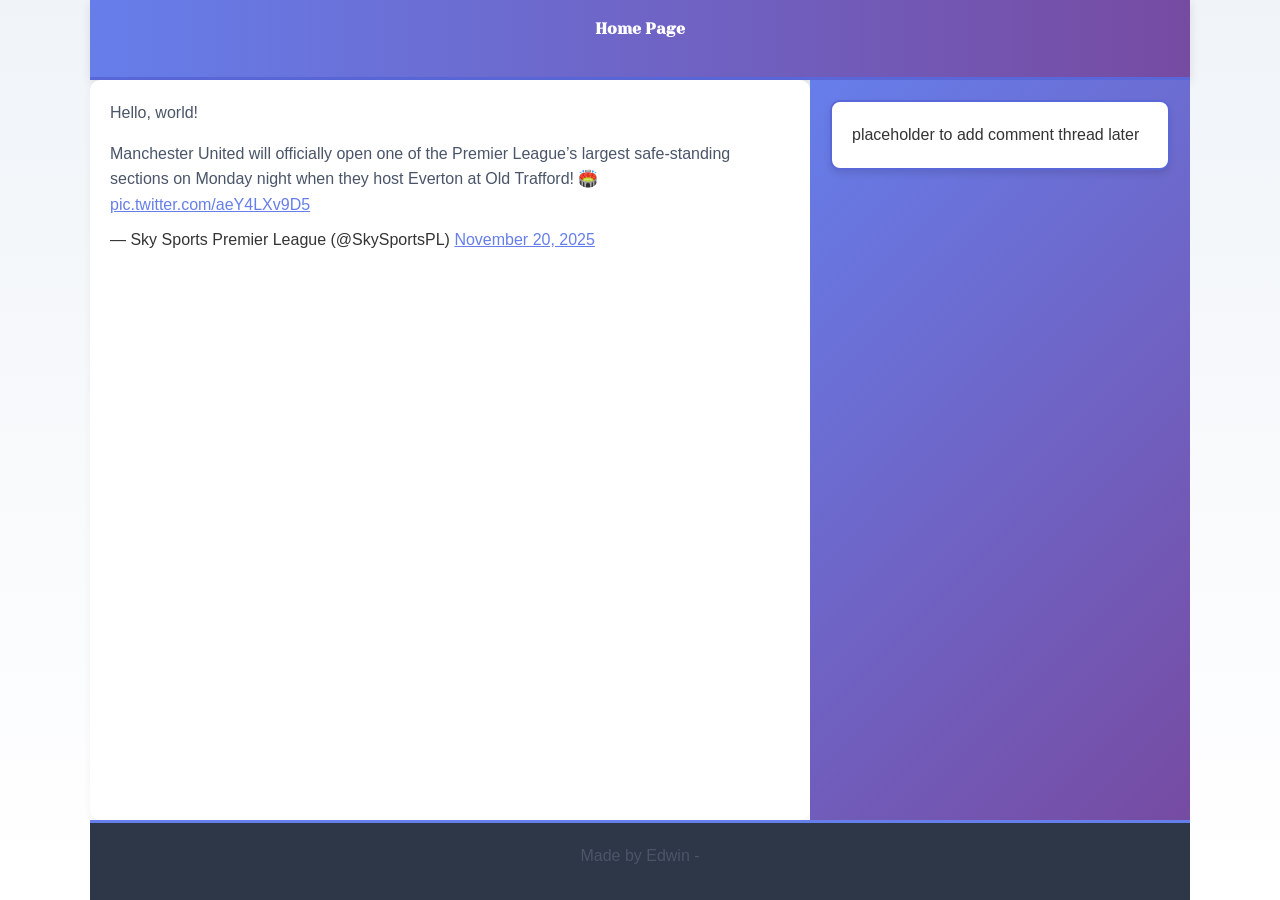
<file: css_basic/tweets.html>
<!DOCTYPE html>
<html lang="en">
<head>
    <meta charset="UTF-8">
    <meta name="viewport" content="width=device-width, initial-scale=1.0">
    <link href="base.css" rel="stylesheet">
<link href="styles.css" rel="stylesheet">
    <title>Base Index</title>
</head>
<body>
    <header>
        <ul>
            <li><a href="index.html"> Home Page</a></li>
        </ul>
    </header>
    <main>
        <article>
            <p>Hello, world!</p>
            <blockquote class="twitter-tweet"><p lang="en" dir="ltr">Manchester United will officially open one of the Premier League’s largest safe-standing sections on Monday night when they host Everton at Old Trafford! 🏟️ <a href="https://t.co/aeY4LXv9D5">pic.twitter.com/aeY4LXv9D5</a></p>&mdash; Sky Sports Premier League (@SkySportsPL) <a href="https://twitter.com/SkySportsPL/status/1991522769423732837?ref_src=twsrc%5Etfw">November 20, 2025</a></blockquote> <script async src="https://platform.twitter.com/widgets.js" charset="utf-8"></script>
</body>
        </article>
        <aside>
            <p>placeholder to add comment thread later</p>
        </aside>
        
    </main>
    <footer>
        <p>Made by Edwin - <a href="http://www.google.com" target="_blank" rel="noopener noreferrer"></a></p>
    </footer>
    
</body>

</html>
</file>
<file: css_basic/base.css>
/* Importing webfonts */
/* (If you're learning CSS, you should disregard that) */

@import url(https://fonts.googleapis.com/css?family=Yeseva+One);
@import url(https://fonts.googleapis.com/css?family=Josefin+Sans:400,700,700italic,400italic);


/* CSS reset rules */

html, body {
	height: 100%;
	min-height: 100%;
}
html, body, div, span, applet, object, iframe,
h1, h2, h3, h4, h5, h6, p, blockquote, pre,
a, abbr, acronym, address, big, cite, code,
del, dfn, img, ins, kbd, q, s, samp,
small, strike, sub, sup, tt, var,
b, u, i, center,
dl, dt, dd,
fieldset, form, label, legend,
table, caption, tbody, tfoot, thead, tr, th, td,
article, aside, canvas, details, embed, 
figure, figcaption, footer, header, hgroup, 
menu, nav, output, ruby, section, summary,
time, mark, audio, video {
	margin: 0;
	padding: 0;
	border: 0;
	font-size: 100%;
	font: inherit;
	vertical-align: baseline;
}
/* HTML5 display-role reset for older browsers */
article, aside, details, figcaption, figure, 
footer, header, hgroup, menu, nav, section {
	display: block;
}
body {
	line-height: 1;
}
blockquote, q {
	quotes: none;
}
blockquote:before, blockquote:after,
q:before, q:after {
	content: '';
	content: none;
}
table {
	border-collapse: collapse;
	border-spacing: 0;
}


/* Fonts and colors */

body {
	font-family: 'Josefin Sans', serif;
	color: rgba(0, 0, 0, 0.8);
}
h1, h2, h3, h4, h5, h6, header {
	font-family: 'Yeseva One', sans-serif;
}
article {
}
header {
	border-bottom: 1px solid rgb(221,221,221);
	transition: border-bottom-color 1s ease;
}
header a {
	color: rgba(0, 0, 0, 0.8);
}
aside {
	background: #FAFAFA;
}
aside p {
	border: 1px solid #bbb;
	background: #ddd;
	color: black;
}
footer a {
	color: rgba(0, 0, 0, 0.8);
}
a {
	color: #F80002;
}


/* Positioning and margins */

@media (min-width: 1100px) {
	body {
		width: 1100px;
		margin: 0 auto;
	}
}

article {
	padding: 50px 15px;
}
article > *:first-child {
	margin-top: 0;
}
aside {
	padding: 50px 15px;
}
header .right {
	float: right;
	margin: 0 10px 15px;
}


/* Header */
header {
	padding: 20px 0;
	height: 80px;
}
header ul {
	list-style: none;
	margin: 0;
	padding: 0;
}
header li {
	display: inline;
	vertical-align:middle;
}
header li:first-child {
	margin: 0;
}
header li a {
	margin: 0 10px;
}
header li.logo {
	font-size: 36px;
}
header a {
	text-decoration: none;
}


/* Aside */

aside p {
	border-radius: 10px;
	padding: 20px 20px;
}


/* Footer */

footer {
	padding: 5px 15px;
	height: 80px;
}


/* Text styles and margins */

p {
	margin-bottom: 15px;
}
h1 {
	font-size: 36px;
	margin: 40px 0 20px;
}
h2 {
	font-size: 32px;
	margin: 30px 0 15px;
}
h3 {
	font-size: 28px;
	margin: 25px 0 10px;
}
h4 {
	font-size: 20px;
	font-weight: bold;
	margin: 20px 0 10px;
}
h5 {
	font-size: 18px;
	font-weight: bold;
	margin: 15px 0 10px;
}
h6 {
	font-weight: bold;
	margin: 5px 0;
}

@media (max-width: 800px) {
  body.works_on_smartphone {
  	display: block;
  }
  body.works_on_smartphone main {
  	display: block;
  }
  header .right {
  	float: none;
  }
}
</file>
<file: css_basic/styles.css>
/* Basic CSS Reset */
* {
  margin: 0;
  padding: 0;
  box-sizing: border-box;
}

/* Body - Main flex container with column layout */
body {
  display: flex;
  flex-direction: column;
  min-height: 100vh;
  font-family: Arial, sans-serif;
}

/* Header styling */
header {
  background-color: #4CAF50;
  color: white;
  padding: 20px;
  text-align: center;
}

/* Main container - Flex container with row layout */
main {
  display: flex;
  flex-direction: row;
  flex: auto;
}

/* Article section - Takes 2/3 of width */
article {
  flex: 2;
  overflow-y: auto;
  background-color: #f9f9f9;
  padding: 20px;
}

/* Aside section - Takes 1/3 of width */
aside {
  flex: 1;
  overflow-y: auto;
  background-color: #e0e0e0;
  padding: 20px;
}

/* Footer styling */
footer {
  background-color: #333;
  color: white;
  padding: 20px;
  text-align: center;
}

/* Additional basic styling */
h1, h2, h3 {
  margin-bottom: 10px;
}

p {
  margin-bottom: 15px;
  line-height: 1.6;
}
/* Custom color scheme */
body {
    background: linear-gradient(to bottom, #f0f4f8, #ffffff);
}

header {
    background: linear-gradient(to right, #667eea, #764ba2);
    border-bottom: 3px solid #5a67d8;
    box-shadow: 0 2px 10px rgba(0,0,0,0.1);
}

header a {
    color: white;
    font-weight: bold;
    transition: color 0.3s ease;
}

header a:hover {
    color: #ffd700;
    text-decoration: underline;
}

header li.logo {
    color: #ffd700;
    text-shadow: 2px 2px 4px rgba(0,0,0,0.3);
}

/* Aside styling */
aside {
    background: linear-gradient(135deg, #667eea 0%, #764ba2 100%);
}

aside p {
    border: 2px solid #5a67d8;
    background: white;
    color: #333;
    box-shadow: 0 4px 6px rgba(0,0,0,0.1);
}

/* Footer styling */
footer {
    background: #2d3748;
    color: white;
    text-align: center;
    border-top: 3px solid #667eea;
}

footer a {
    color: #ffd700;
}

/* Link styling */
a {
    color: #667eea;
    transition: color 0.3s ease;
}

a:hover {
    color: #764ba2;
}

/* Article enhancements */
article {
    background: white;
    border-radius: 10px;
    box-shadow: 0 2px 8px rgba(0,0,0,0.05);
}

/* Heading colors */
h1 {
    color: #667eea;
    border-bottom: 3px solid #764ba2;
    padding-bottom: 10px;
}

h2 {
    color: #764ba2;
}

h3 {
    color: #5a67d8;
}

/* Paragraph styling */
p {
    line-height: 1.6;
    color: #4a5568;
}
</file>
